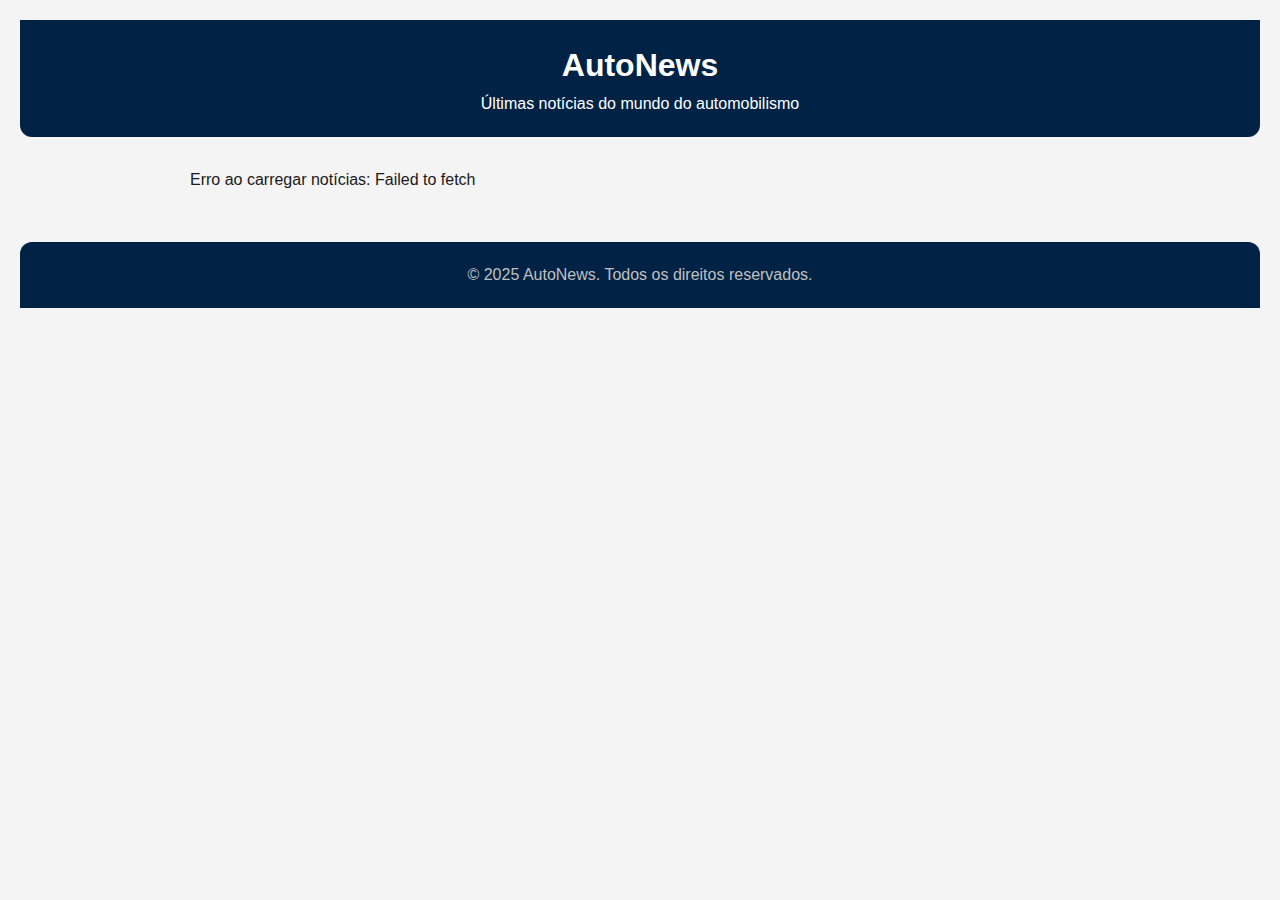
<file: index.html>
<!DOCTYPE html>
<html lang="pt-BR">
<head>
  <meta charset="UTF-8" />
  <meta name="viewport" content="width=device-width, initial-scale=1.0" />
  <title>AutoNews - Notícias de Automobilismo</title>
  <link rel="stylesheet" href="style.css" />
</head>
<body>
  <header>
    <h1>AutoNews</h1>
    <p>Últimas notícias do mundo do automobilismo</p>
  </header>

  <main id="news-container">

    <!-- Notícia 1 -->
    <div class="article">
      <h2>Notícia 1: A vitória de Hamilton na F1</h2>
      <p class="short-description">
        A descrição completa da notícia vai aqui, com todos os detalhes sobre a vitória...
      </p>
      <div class="full-article">
        <p>
          🏁 GP de São Paulo 2021 – Vitória Histórica de Lewis Hamilton em Interlagos<br />
          <strong>Data:</strong> 14 de novembro de 2021<br />
          <strong>Circuito:</strong> Autódromo José Carlos Pace (Interlagos), São Paulo, Brasil<br />
          <div style="text-align:center">
          <img src="img/Interlagos.jpg" alt="Interlagos" style="width:100%; max-width:350px; border-radius:12px; margin:10px auto;">
          </div>
          <strong>Voltas:</strong> 71<br />
          <strong>Pole position:</strong> Valtteri Bottas (Mercedes)<br />
          <div style="text-align:center">
          <img src="img/valtteri_bottas.jpg" alt="valtteri_bottas" style="width:100%; max-width:350px; border-radius:12px; margin:10px auto;">
          </div>
          <strong>Vencedor:</strong> Lewis Hamilton (Mercedes)<br />
          <div style="text-align:center">
          <img src="img/Lewis_Hamilton.jpg" alt="Lewis_Hamilton" style="width:100%; max-width:350px; border-radius:12px; margin:10px auto;">
          </div>
          <strong>Volta mais rápida:</strong> Lewis Hamilton – 1:11.010 (volta 59)
        </p>

        <h3>🔥 Resumo da Corrida</h3>
        <p>
          Lewis Hamilton venceu de forma épica após largar em 10º lugar, realizar 25 ultrapassagens e superar Max Verstappen após uma intensa batalha. Completou a corrida em 1h32min22s851, 10.496s à frente de Verstappen.
        </p>

        <h3>📊 Estatísticas Importantes</h3>
        <ul>
          <li>101ª vitória de Hamilton na F1</li>
          <li>3ª vitória no Brasil (2016, 2018, 2021)</li>
          <li>Volta mais rápida: Sim, na volta 59</li>
          <li>Ultrapassagens na corrida: 10</li>
          <li>Posição no Sprint: 5º</li>
          <li>Posição de largada final: 10º</li>
        </ul>

        <h3>🗣️ Reações</h3>
        <p>
          <strong>Lewis Hamilton:</strong> "Essa foi a corrida mais difícil e gratificante da minha carreira."<br />
          <strong>Max Verstappen:</strong> "Fizemos tudo que podíamos. Foi uma batalha intensa."<br />
          <strong>Toto Wolff:</strong> "Uma das maiores performances que já vi."
        </p>

        <h3>🧠 Estratégia da Mercedes</h3>
        <p>
          Hamilton usou pneus médios-duros-médios, enquanto a Red Bull tentou um undercut. A Mercedes foi precisa nas reações.
        </p>

        <h3>🏆 Impacto no Campeonato</h3>
        <ul>
          <li>Verstappen: 332,5 pts</li>
          <li>Hamilton: 318,5 pts</li>
          <li>Diferença: 14 pts com 2 corridas restantes</li>
        </ul>

        <h3>👥 Repercussão</h3>
        <p>
          A mídia considerou a vitória "heróica". Hamilton emocionou ao homenagear Senna com a bandeira brasileira.
        </p>
      </div>
      <a href="#" class="read-more">Leia mais</a>
    </div>

    <!-- Notícia 2 -->
    <div class="article">
      <h2>Notícia 2: Rally Dakar 2025 - Detalhes da competição</h2>
      <p class="short-description">
        O Rally Dakar está chegando! Confira os carros e pilotos que prometem agitar a edição de 2025...
      </p>
      <div class="full-article">
        <p>
          🏁 <strong>Dakar 2025</strong><br />
          <strong>Data:</strong> 5 a 19 de janeiro de 2025<br />
          <strong>Local:</strong> Arábia Saudita<br />
          <strong>Distância:</strong> ~8.000 km
        </p>

        <h3>🚗 Carros de Destaque</h3>
        <ul>
          <li><strong>Toyota Hilux:</strong> Nasser Al-Attiyah – híbrido, suspensão reforçada</li>
           <div style="text-align:center">
          <img src="img/toyota_hilux.jpeg" alt="toyota_hilux" style="width:100%; max-width:350px; border-radius:12px; margin:10px auto;">
          </div>
          <li><strong>Audi RS Q e-tron:</strong> Peterhansel – motor híbrido, torque instantâneo</li>
           <div style="text-align:center">
          <img src="img/Audi_Dakar.jpg" alt="Audi_Dakar" style="width:100%; max-width:350px; border-radius:12px; margin:10px auto;">
          </div>
          <li><strong>BRX Hunter T1+:</strong> Sébastien Loeb – navegação de ponta</li>
           <div style="text-align:center">
          <img src="img/BRX_Hunter.jpg" alt="BRX_Hunter" style="width:100%; max-width:350px; border-radius:12px; margin:10px auto;">
          </div>
        </ul>

        <h3>🏎️ Pilotos de Destaque</h3>
        <ul>
          <li>Al-Attiyah (Toyota)</li>
           <div style="text-align:center">
          <img src="img/Al_Attiyah.jpg" alt="Al-Attiyah" style="width:100%; max-width:350px; border-radius:12px; margin:10px auto;">
          </div>
          <li>Peterhansel (Audi)</li>
           <div style="text-align:center">
          <img src="img/Peterhansel.jpg" alt="Peterhansel" style="width:100%; max-width:350px; border-radius:12px; margin:10px auto;">
          </div>
          <li>Loeb (BRX)</li>
           <div style="text-align:center">
          <img src="img/Loeb.jpeg" alt="Loeb" style="width:100%; max-width:350px; border-radius:12px; margin:10px auto;">
          </div>
          <li>Carlos Sainz (Audi)</li>
           <div style="text-align:center">
          <img src="img/Carlos_Sainz.jpeg" alt="Carlos_Sainz" style="width:100%; max-width:350px; border-radius:12px; margin:10px auto;">
          </div>
          <li>Yazeed Al Rajhi (Toyota)</li>
           <div style="text-align:center">
          <img src="img/Yazeed_Al_Rajhi.jpeg" alt="Yazeed_Al_Rajhi" style="width:100%; max-width:350px; border-radius:12px; margin:10px auto;">
          </div>
        </ul>

        <h3>🌍 Nova Rota</h3>
        <p>
          Jeddah → Riyadh, com etapas em Rub' al Khali e mais foco em dunas e navegação.
        </p>

        <h3>💥 Sustentabilidade</h3>
        <p>
          A presença de veículos híbridos torna a edição 2025 um marco ecológico no rally.
        </p>

        <h3>📅 Calendário</h3>
        <p>
          12 etapas + 1 descanso, entre 5 e 19 de janeiro.
        </p>
      </div>
      <a href="#" class="read-more">Leia mais</a>
    </div>

    <!-- Notícia 3 -->
    <div class="article">
      <h2>Notícia 3: O futuro do Formula Drift</h2>
      <p class="short-description">
        O Formula Drift está mudando suas regras e trazendo novos carros para a temporada 2025...
      </p>
      <div class="full-article">
        <p>
          🏁 <strong>Formula Drift 2025</strong><br />
          <strong>Início:</strong> Março de 2025<br />
          <strong>Etapas:</strong> 8-10 nos EUA (possíveis eventos internacionais)
        </p>

        <h3>🚗 Carros de Destaque</h3>
        <ul>
          <li><strong>Nissan 240SX (James Deane):</strong> RB26DETT, controle de tração avançado</li>
          <div style="text-align:center">
          <img src="img/Nissan_240SX.jpeg" alt="Nissan_240SX" style="width:100%; max-width:350px; border-radius:12px; margin:10px auto;">
          </div>
          <li><strong>Toyota Supra GR (Chris Forsberg):</strong> V8 turbo 5.6L, torque vectoring</li>
          <div style="text-align:center">
          <img src="img/Toyota_Supra_GR.jpeg" alt="Toyota_Supra_GR" style="width:100%; max-width:350px; border-radius:12px; margin:10px auto;">
          </div>
          <li><strong>Ford Mustang RTR (Vaughn Gittin Jr.):</strong> 1.200 cv, suspensão ajustável</li>
          <div style="text-align:center">
          <img src="img/Ford_Mustang_RTR.jpg" alt="Ford_Mustang_RTR" style="width:100%; max-width:350px; border-radius:12px; margin:10px auto;">
          </div>
          <li><strong>BMW M4 (Chelsea DeNofa):</strong> turbo 3.0L, controle térmico aprimorado</li>
          <div style="text-align:center">
          <img src="img/BMW_M4.jpeg" alt="BMW_M4" style="width:100%; max-width:350px; border-radius:12px; margin:10px auto;">
          </div>
          <li><strong>Chevrolet Camaro (Ryan Tuerck):</strong> V8 6.2L, novo kit aerodinâmico</li>
          <div style="text-align:center">
          <img src="img/Chevrolet_Camaro.jpeg" alt="Chevrolet_Camaro" style="width:100%; max-width:350px; border-radius:12px; margin:10px auto;">
          </div>
        </ul>

        <h3>⚙️ Novas Regras</h3>
        <ul>
          <li>Limite de potência: 1.200 cv</li>
          <li>Estilo e consistência mais valorizados</li>
          <li>Categoria especial para carros elétricos</li>
          <li>Regras de segurança mais rígidas</li>
        </ul>
      </div>
      <a href="#" class="read-more">Leia mais</a>
    </div>

  </main>

  <footer>
    <p>&copy; 2025 AutoNews. Todos os direitos reservados.</p>
  </footer>
  
  <script src="script.js"></script>
</body>
</html>
</file>
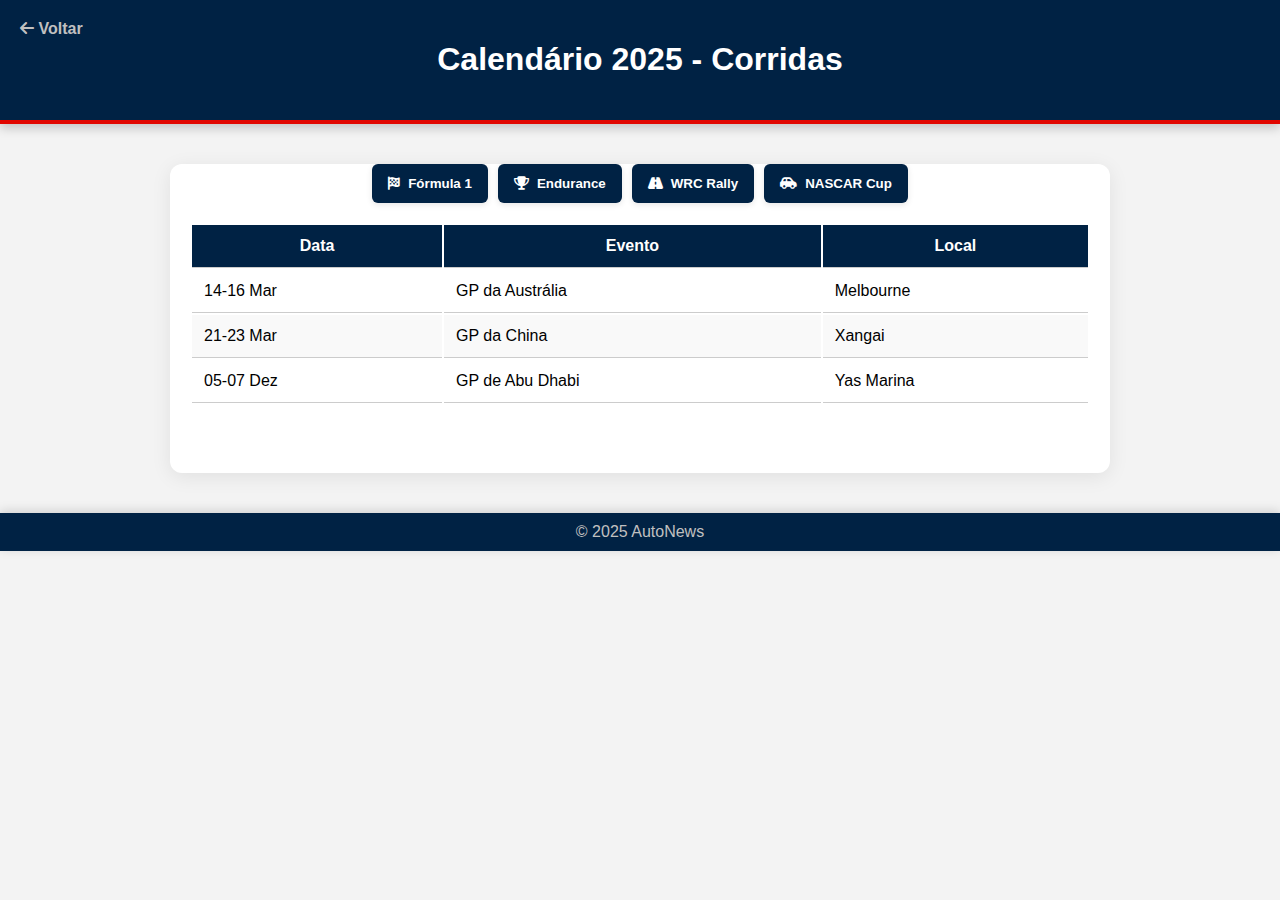
<file: calendario.html>
<!DOCTYPE html>
<html lang="pt-BR">
<head>
  <meta charset="UTF-8" />
  <meta name="viewport" content="width=device-width, initial-scale=1.0" />
  <title>Calendário 2025 - AutoNews</title>
  <link rel="stylesheet" href="calendario.css" />
  <link rel="stylesheet"
    href="https://cdnjs.cloudflare.com/ajax/libs/font-awesome/6.5.0/css/all.min.css" />
  <style>
    .calendar-display {
      position: relative;
      min-height: 250px;
      margin-top: 20px;
    }

    .calendar-display table {
      position: absolute;
      top: 0;
      left: 0;
      width: 100%;
      opacity: 0;
      pointer-events: none;
      transition: opacity 0.4s ease;
    }

    .calendar-display table.show {
      opacity: 1;
      pointer-events: all;
      position: relative;
    }
  </style>
</head>
<body>

  <header class="header">
    <a href="index.html" class="voltar"><i class="fas fa-arrow-left"></i> Voltar</a>
    <h1>Calendário 2025 - Corridas</h1>
  </header>

  <main class="container">
    <!-- Botões de seleção -->
    <div class="buttons">
      <button class="toggle-btn" onclick="showTable('f1')"><i class="fas fa-flag-checkered"></i> Fórmula 1</button>
      <button class="toggle-btn" onclick="showTable('endurance')"><i class="fas fa-trophy"></i> Endurance</button>
      <button class="toggle-btn" onclick="showTable('wrc')"><i class="fas fa-road"></i> WRC Rally</button>
      <button class="toggle-btn" onclick="showTable('nascar')"><i class="fas fa-car-side"></i> NASCAR Cup</button>
    </div>

    <!-- Tabelas sobrepostas -->
    <div class="calendar-display">
      <table id="f1" class="show">
        <thead><tr><th>Data</th><th>Evento</th><th>Local</th></tr></thead>
        <tbody>
          <tr><td>14‑16 Mar</td><td>GP da Austrália</td><td>Melbourne</td></tr>
          <tr><td>21‑23 Mar</td><td>GP da China</td><td>Xangai</td></tr>
          <tr><td>05‑07 Dez</td><td>GP de Abu Dhabi</td><td>Yas Marina</td></tr>
        </tbody>
      </table>

      <table id="endurance">
        <thead><tr><th>Data</th><th>Evento</th><th>Local</th></tr></thead>
        <tbody>
          <tr><td>14‑15 Jun</td><td>24h de Le Mans</td><td>Le Mans, FRA</td></tr>
          <tr><td>25‑26 Jan</td><td>Rolex 24 Daytona</td><td>Daytona, EUA</td></tr>
          <tr><td>15 Mar</td><td>12h de Sebring</td><td>Sebring, EUA</td></tr>
        </tbody>
      </table>

      <table id="wrc">
        <thead><tr><th>Data</th><th>Evento</th><th>Local</th></tr></thead>
        <tbody>
          <tr><td>22‑26 Jan</td><td>Monte‑Carlo</td><td>Monaco</td></tr>
          <tr><td>13‑16 Feb</td><td>Rally Sweden</td><td>Suécia</td></tr>
          <tr><td>20‑23 Mar</td><td>Rally Kenya</td><td>Quênia</td></tr>
          <tr><td>27‑30 Nov</td><td>Rally Saudi Arabia</td><td>Arábia Saudita</td></tr>
        </tbody>
      </table>

      <table id="nascar">
        <thead><tr><th>Data</th><th>Corrida</th><th>Pista</th></tr></thead>
        <tbody>
          <tr><td>Feb 16</td><td>Daytona 500</td><td>Daytona</td></tr>
          <tr><td>Mar 2</td><td>Echopark GP</td><td>COTA</td></tr>
          <tr><td>Jun 15</td><td>Mexico City</td><td>Autódromo Hermanos Rodríguez</td></tr>
          <tr><td>Nov 2</td><td>Championship Race</td><td>Phoenix</td></tr>
        </tbody>
      </table>
    </div>
  </main>

  <footer class="footer">&copy; 2025 AutoNews</footer>

  <script>
    function showTable(id) {
      const tables = document.querySelectorAll(".calendar-display table");
      tables.forEach(table => table.classList.remove("show"));
      document.getElementById(id).classList.add("show");
    }
  </script>
</body>
</html>
</file>
<file: calendario.css>
body {
  font-family: Arial, sans-serif;
  margin: 0;
  background: #f3f3f3;
}

/* Cabeçalho */
.header {
  background: #002244; /* Azul escuro */
  color: #fff;
  padding: 20px;
  text-align: center;
  position: relative;
  border-bottom: 4px solid #e10600; /* Vermelho */
  box-shadow: 0 4px 10px rgba(0, 0, 0, 0.2); /* sombra abaixo do header */
}

/* Botão de voltar */
.voltar {
  position: absolute;
  left: 20px;
  top: 20px;
  color: #c0c0c0; /* Prata */
  text-decoration: none;
  font-weight: bold;
}

/* Container central */
.container {
  max-width: 900px;
  margin: 40px auto;
  padding: 0 20px;
  background: white;
  border-radius: 12px;
  box-shadow: 0 4px 20px rgba(0, 0, 0, 0.08); /* leve sombra para destaque */
}

/* Botões de categoria */
.buttons {
  display: flex;
  flex-wrap: wrap;
  gap: 10px;
  justify-content: center;
}

/* Botão individual */
.toggle-btn {
  background: #002244; /* Azul escuro */
  color: white;
  border: none;
  border-radius: 6px;
  padding: 12px 16px;
  cursor: pointer;
  display: flex;
  align-items: center;
  gap: 8px;
  transition: background 0.3s ease, box-shadow 0.3s ease;
  font-weight: 600;
  box-shadow: 0 2px 6px rgba(0,0,0,0.1);
}

.toggle-btn:hover {
  background: #e10600; /* Vermelho ao passar o mouse */
  box-shadow: 0 4px 12px rgba(0, 0, 0, 0.25); /* sombra mais forte no hover */
}

/* Tabela */
.table-content table {
  width: 100%;
  border-collapse: collapse;
  margin: 20px 0;
  opacity: 0;
  max-height: 0;
  overflow: hidden;
  transition: all 0.5s ease;
  box-shadow: 0 2px 8px rgba(0,0,0,0.1); /* leve sombra nas tabelas */
  border-radius: 8px;
}

/* Mostrar tabela com animação */
.table-content table.show {
  opacity: 1;
  max-height: 1000px;
}

/* Cabeçalho da tabela */
th, td {
  padding: 12px;
  border-bottom: 1px solid #ccc;
}

/* Estilo do cabeçalho da tabela */
thead {
  background: #002244;
  color: #fff;
}

/* Linhas pares */
tbody tr:nth-child(even) {
  background: #f9f9f9;
}

/* Rodapé */
.footer {
  text-align: center;
  padding: 10px;
  background: #002244;
  color: #c0c0c0; /* Prata */
  box-shadow: 0 -2px 10px rgba(0, 0, 0, 0.15); /* sombra no topo do rodapé */
}

/* Exibir apenas uma tabela de cada vez no mesmo espaço fixo */
.calendar-display {
  position: relative;
  min-height: 300px; /* Altura mínima para evitar salto na troca */
  margin-top: 20px;
}

.calendar-display table {
  position: absolute;
  left: 0;
  top: 0;
  width: 100%;
  opacity: 0;
  pointer-events: none;
  transform: scale(0.98);
  transition: opacity 0.3s ease, transform 0.3s ease;
}

.calendar-display table.show {
  opacity: 1;
  pointer-events: all;
  transform: scale(1);
}
</file>
<file: style.css>
/* Reset básico */
* {
  margin: 0;
  padding: 0;
  box-sizing: border-box;
}

/* Paleta de cores */
:root {
  --primary-color: #002244;     /* Azul escuro */
  --secondary-color: #e10600;   /* Vermelho */
  --accent-color: #c0c0c0;      /* Prata metálico */
  --background-color: #f4f4f4;  /* Fundo geral */
  --text-color: #1a1a1a;
}

/* Corpo da página */
body {
  font-family: Arial, sans-serif;
  line-height: 1.6;
  background-color: var(--background-color);
  color: var(--text-color);
  padding: 20px;
}

/* Cabeçalho */
header {
  text-align: center;
  padding: 20px 0;
  background-color: var(--primary-color);
  color: white;
  margin-bottom: 30px;
  border-radius: 0 0 12px 12px;
}

/* Container principal */
#news-container {
  max-width: 900px;
  margin: 0 auto;
}

/* Cada artigo */
.article {
  background-color: white;
  padding: 20px;
  margin-bottom: 30px;
  border-radius: 8px;
  box-shadow: 0 2px 6px rgba(0, 0, 0, 0.1);
}

/* Título das notícias */
.article h2 {
  margin-bottom: 10px;
  color: var(--primary-color);
}

/* Descrição inicial */
.short-description {
  margin-bottom: 15px;
}

/* Artigo completo */
.full-article {
  display: none;
  margin-top: 10px;
  padding-top: 10px;
  border-top: 1px solid #ccc;
}

/* Botão "Leia mais" */
.read-more {
  display: inline-block;
  margin-top: 15px;
  background-color: var(--secondary-color);
  color: white;
  text-decoration: none;
  padding: 10px 15px;
  border-radius: 8px;
  transition: background 0.3s ease;
  font-weight: bold;
}

.read-more:hover {
  background-color: #b00500;
}

/* Rodapé */
footer {
  text-align: center;
  margin-top: 50px;
  padding: 20px;
  background-color: var(--primary-color);
  color: var(--accent-color);
  border-radius: 12px 12px 0 0;
}

/* Calendário */
.calendar-container {
  max-width: 900px;
  margin: 2rem auto;
  padding: 1rem;
  background-color: white;
  border-radius: 12px;
  box-shadow: 0 0 10px rgba(0, 0, 0, 0.1);
}

/* Tabela do calendário */
.calendar-table {
  width: 100%;
  border-collapse: collapse;
}

.calendar-table th,
.calendar-table td {
  padding: 1rem;
  border-bottom: 1px solid #ddd;
  text-align: left;
}

.calendar-table th {
  background-color: var(--primary-color);
  color: white;
  font-weight: bold;
}

.calendar-table tr:nth-child(even) {
  background-color: #f1f1f1;
}

/* Cabeçalho do calendário */
.header {
  text-align: center;
  padding: 1rem;
  background-color: var(--primary-color);
  color: white;
  border-bottom: 4px solid var(--secondary-color);
  border-radius: 0 0 12px 12px;
}

/* Logo link pequeno */
.logo {
  color: var(--accent-color);
  text-decoration: none;
  font-size: 0.9rem;
  display: block;
  margin-bottom: 0.5rem;
}

/* Botão do calendário */
.calendar-btn {
  display: inline-flex;
  align-items: center;
  gap: 8px;
  background-color: var(--secondary-color);
  color: white;
  text-decoration: none;
  padding: 10px 16px;
  border-radius: 8px;
  box-shadow: 0 2px 6px rgba(0,0,0,0.15);
  transition: background 0.3s ease;
  font-weight: 600;
}

.calendar-btn:hover {
  background-color: #b00500;
}

.calendar-btn i {
  font-size: 1rem;
}
</file>
